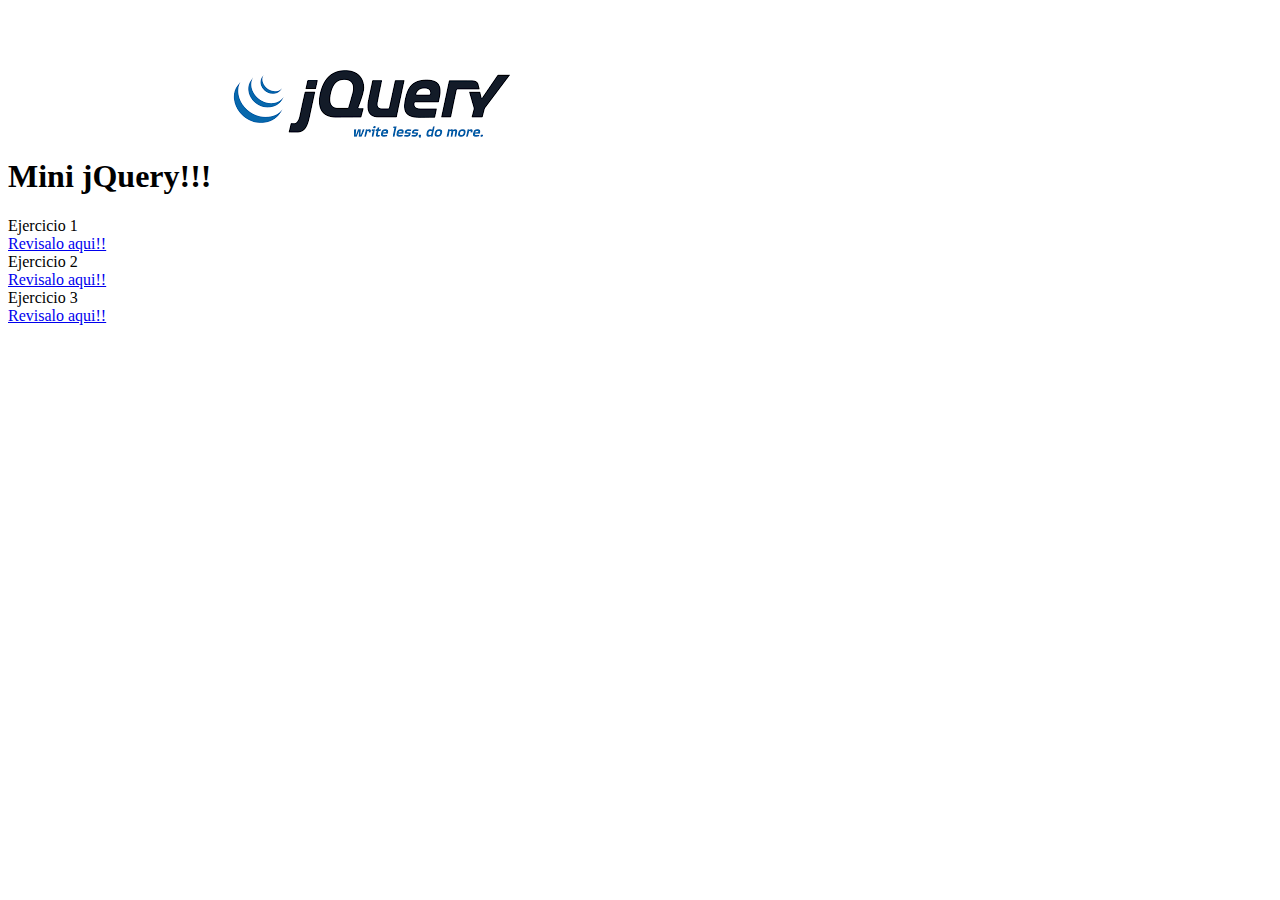
<file: index.html>
<!DOCTYPE html>
<html lang="en">
<head>
    <meta charset="UTF-8">
    <meta http-equiv="X-UA-Compatible" content="IE=edge">
    <meta name="viewport" content="width=device-width, initial-scale=1.0">
    <link rel="stylesheet" href="assets/css/style.css">
    <link href="https://cdn.jsdelivr.net/npm/bootstrap@5.2.0/dist/css/bootstrap.min.css" rel="stylesheet" integrity="sha384-gH2yIJqKdNHPEq0n4Mqa/HGKIhSkIHeL5AyhkYV8i59U5AR6csBvApHHNl/vI1Bx" crossorigin="anonymous">
    <title>Mini jQuery</title>
</head>
<body>
   <h1>Mini jQuery!!!
    <img src="assets/img/descarga.png" alt="jquery">
   </h1> 
   <div class="card text-bg-warning mb-3" style="max-width: 18rem;">
    <div class="card-header">Ejercicio 1</div>
    <div class="card-body">
      <a class="btn btn-primary" href="./ejercicio1.html" role="button">Revisalo aqui!!</a>
    </div>
  </div>
  <div class="card text-bg-warning mb-3" style="max-width: 18rem;">
    <div class="card-header">Ejercicio 2</div>
    <div class="card-body">
      <a class="btn btn-primary" href="./ejercicio2.html" role="button">Revisalo aqui!!</a>
    </div>
  </div>
  <div class="card text-bg-warning mb-3" style="max-width: 18rem;">
    <div class="card-header">Ejercicio 3</div>
    <div class="card-body">
      <a class="btn btn-primary" href="./ejercicio3.html" role="button">Revisalo aqui!!</a>
    </div>
  </div>

   <script src="https://cdn.jsdelivr.net/npm/@popperjs/core@2.11.5/dist/umd/popper.min.js" integrity="sha384-Xe+8cL9oJa6tN/veChSP7q+mnSPaj5Bcu9mPX5F5xIGE0DVittaqT5lorf0EI7Vk" crossorigin="anonymous"></script>
<script src="https://cdn.jsdelivr.net/npm/bootstrap@5.2.0/dist/js/bootstrap.min.js" integrity="sha384-ODmDIVzN+pFdexxHEHFBQH3/9/vQ9uori45z4JjnFsRydbmQbmL5t1tQ0culUzyK" crossorigin="anonymous"></script>
</body>
</html>
</file>
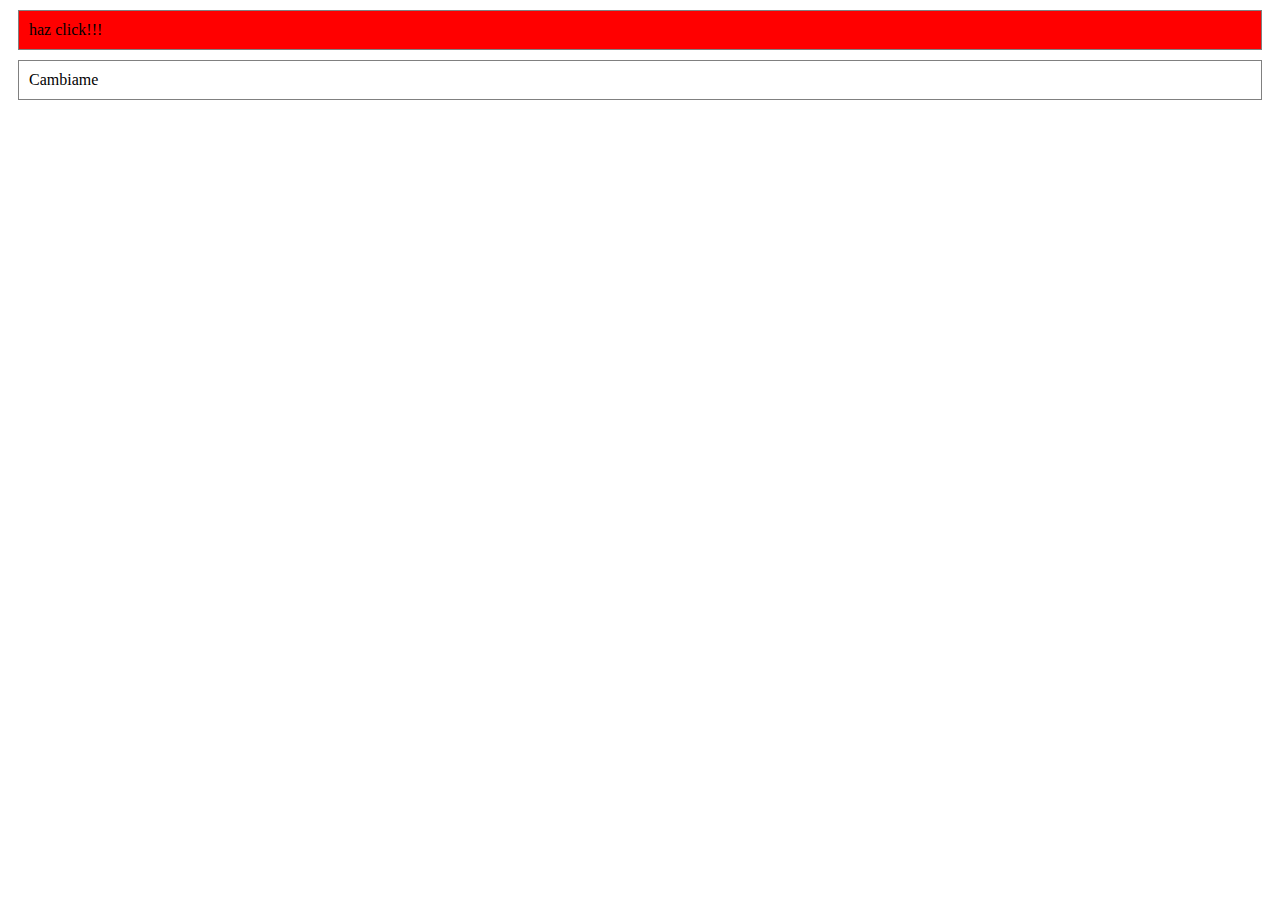
<file: ejercicio1.html>
<!DOCTYPE html>
<html lang="en">
<head>
    <meta charset="UTF-8">
    <meta http-equiv="X-UA-Compatible" content="IE=edge">
    <meta name="viewport" content="width=device-width, initial-scale=1.0">
    <link rel="stylesheet" href="assets/css/style.css">
    <link href="https://cdn.jsdelivr.net/npm/bootstrap@5.2.0/dist/css/bootstrap.min.css" rel="stylesheet" integrity="sha384-gH2yIJqKdNHPEq0n4Mqa/HGKIhSkIHeL5AyhkYV8i59U5AR6csBvApHHNl/vI1Bx" crossorigin="anonymous">
    <title>Ejercicio1</title>
</head>
<body>
    <div class="caja.principal">
        <div>
            <div id="hazClick" style="background-color:red;border: 1px solid gray;margin:10px;padding: 10px">
                <span>haz click!!!</span>
            </div>
            <div id="cambiame" style="background-color:white;border: 1px solid gray;margin:10px;padding: 10px">
                <span>Cambiame</span>
            </div>
        </div>
    </div>
    
    <script src="https://ajax.googleapis.com/ajax/libs/jquery/3.5.1/jquery.min.js"></script>
    <script src="https://cdn.jsdelivr.net/npm/@popperjs/core@2.11.5/dist/umd/popper.min.js" integrity="sha384-Xe+8cL9oJa6tN/veChSP7q+mnSPaj5Bcu9mPX5F5xIGE0DVittaqT5lorf0EI7Vk" crossorigin="anonymous"></script>
    <script src="https://cdn.jsdelivr.net/npm/bootstrap@5.2.0/dist/js/bootstrap.min.js" integrity="sha384-ODmDIVzN+pFdexxHEHFBQH3/9/vQ9uori45z4JjnFsRydbmQbmL5t1tQ0culUzyK" crossorigin="anonymous"></script>
    <script src="assets/js/ejercicio1.js"></script>
</body>
</html>
</file>
<file: assets/css/style.css>
.conMousePar {
    background-color: rgb(200, 117, 248);
  }
  .conMouseImpar {
    background-color: rgb(212, 89, 175);
  }
</file>
